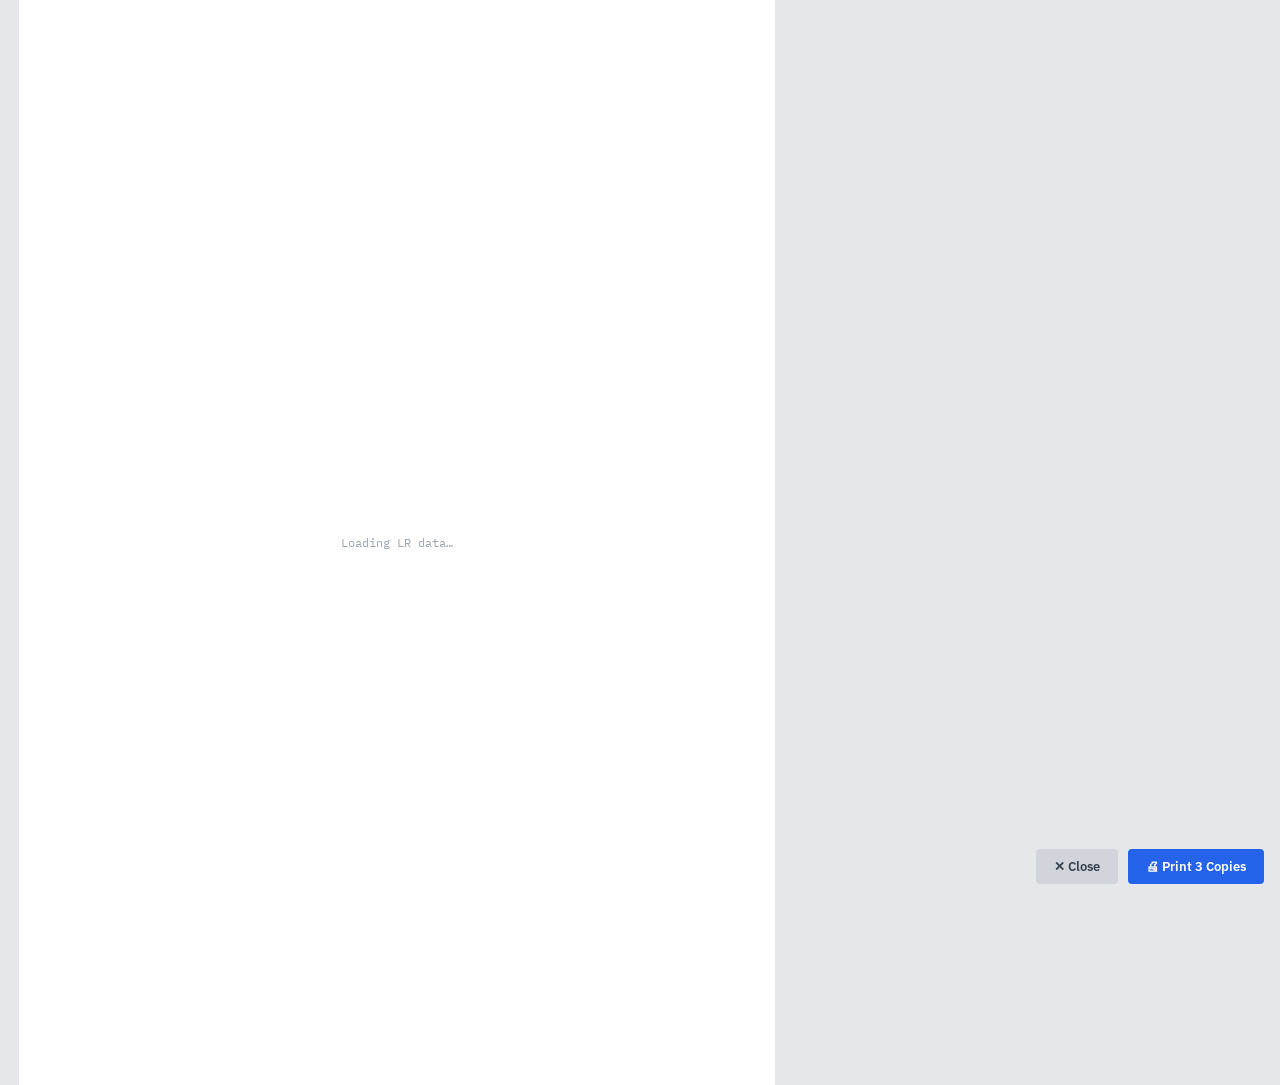
<file: lr-print.html>
<!DOCTYPE html>
<html lang="en">
<head>
<meta charset="UTF-8">
<meta name="viewport" content="width=device-width, initial-scale=1.0">
<title>LR Print</title>
<link href="https://fonts.googleapis.com/css2?family=IBM+Plex+Sans:wght@400;500;600;700&family=IBM+Plex+Mono:wght@400;500;600&family=Barlow+Condensed:wght@500;600;700;800&display=swap" rel="stylesheet">
<style>
*,*::before,*::after{box-sizing:border-box;margin:0;padding:0}

html,body{
  width:210mm;
  background:#e5e7eb;
  font-family:'IBM Plex Sans',sans-serif;
  font-size:7.5pt;
  -webkit-print-color-adjust:exact;
  print-color-adjust:exact;
}

@page{
  size:A4 portrait;
  margin:5mm;
}

/* 200mm × 287mm printable area (A4 minus 5mm margins) */
.page{
  width:200mm;
  height:287mm;
  background:#fff;
  margin:0 auto;
  display:flex;
  flex-direction:column;
  overflow:hidden;
}

/* each copy = 287/3 = 95.67mm */
.copy{
  width:100%;
  height:95.67mm;
  max-height:95.67mm;
  min-height:95.67mm;
  overflow:hidden;
  padding:3mm 3.5mm 2mm;
  border-bottom:1.2pt dashed #94a3b8;
  display:flex;
  flex-direction:column;
  gap:1.2mm;
  position:relative;
}
.copy:last-child{border-bottom:none}

/* badge */
.badge{
  position:absolute;top:3mm;right:3.5mm;
  font-family:'IBM Plex Mono',monospace;
  font-size:5.5pt;font-weight:700;letter-spacing:1.5px;text-transform:uppercase;
  color:#fff;padding:1px 6px;border-radius:1px;
}
.off{background:#1e3a5f}
.sor{background:#14532d}
.see{background:#7c2d12}

/* HEADER */
.hd{
  display:flex;justify-content:space-between;align-items:flex-start;
  padding-bottom:1.8mm;border-bottom:1.5pt solid #0f172a;flex-shrink:0;
}
.co-name{font-family:'Barlow Condensed',sans-serif;font-size:13pt;font-weight:800;color:#0f172a;letter-spacing:.3px;line-height:1}
.co-sub{font-family:'IBM Plex Mono',monospace;font-size:5.5pt;color:#475569;margin-top:1.5px;line-height:1.5;max-width:120mm}
.lr-block{text-align:right;flex-shrink:0;padding-left:6mm}
.lr-tag{font-family:'IBM Plex Mono',monospace;font-size:5pt;letter-spacing:1.5px;text-transform:uppercase;color:#64748b}
.lr-num{font-family:'Barlow Condensed',monospace;font-size:15pt;font-weight:800;color:#0f172a;letter-spacing:.3px;line-height:1}
.lr-dt{font-family:'IBM Plex Mono',monospace;font-size:5.5pt;color:#475569;margin-top:1px}

/* PARTIES + TRIP: [consignor 37%][consignee 37%][trip 26%] */
.info-row{
  display:grid;grid-template-columns:37fr 37fr 26fr;
  border:.4pt solid #cbd5e1;border-radius:1px;flex-shrink:0;
}
.party-box{padding:1.8mm 2.5mm;border-right:.4pt solid #cbd5e1}
.party-box:last-of-type{border-right:none}
.p-head{font-family:'IBM Plex Mono',monospace;font-size:5pt;letter-spacing:.8px;text-transform:uppercase;color:#64748b;line-height:1;margin-bottom:1.5px;padding-bottom:1px;border-bottom:.3pt solid #e2e8f0}
.p-name{font-size:7pt;font-weight:700;color:#0f172a;line-height:1.25;margin-top:1.5px}
.p-addr{font-size:5.5pt;color:#374151;line-height:1.45;margin-top:1px}
.p-gstin{font-family:'IBM Plex Mono',monospace;font-size:5pt;color:#64748b;margin-top:1px}
.p-none{font-size:5.5pt;color:#9ca3af;font-style:italic;margin-top:1px}

/* trip 2×4 grid */
.trip{display:grid;grid-template-columns:1fr 1fr;grid-template-rows:repeat(4,1fr)}
.tf{padding:1.5px 3px;border-bottom:.4pt solid #e2e8f0;border-right:.4pt solid #e2e8f0;display:flex;flex-direction:column;gap:.5px}
.tf:nth-child(even){border-right:none}
.tf:nth-last-child(-n+2){border-bottom:none}
.lbl{font-family:'IBM Plex Mono',monospace;font-size:5pt;letter-spacing:.5px;text-transform:uppercase;color:#64748b;line-height:1}
.val{font-size:6.5pt;font-weight:600;color:#0f172a;line-height:1.3}
.val.mono{font-family:'IBM Plex Mono',monospace;font-weight:500;font-size:6pt}
.val.xs{font-size:6pt}

/* payment pill */
.pay{display:inline-block;padding:0 4px;border-radius:1px;font-family:'IBM Plex Mono',monospace;font-size:5pt;font-weight:700;letter-spacing:.5px;text-transform:uppercase;line-height:13px}
.topay {background:#cffafe;color:#0e7490;border:.3pt solid #a5f3fc}
.paid  {background:#dcfce7;color:#166534;border:.3pt solid #bbf7d0}
.credit{background:#f3e8ff;color:#6b21a8;border:.3pt solid #e9d5ff}
.billed{background:#fefce8;color:#854d0e;border:.3pt solid #fef08a}

/* GOODS TABLE */
.gtbl{width:100%;border-collapse:collapse;font-size:6pt;border:.4pt solid #cbd5e1;flex-shrink:0}
.gtbl th{background:#f1f5f9;border:.4pt solid #cbd5e1;padding:1px 3.5px;font-family:'IBM Plex Mono',monospace;font-size:5pt;letter-spacing:.5px;text-transform:uppercase;color:#475569;font-weight:500;white-space:nowrap}
.gtbl th.r{text-align:right}
.gtbl td{border:.4pt solid #e2e8f0;padding:1.5px 3.5px;color:#111827;vertical-align:top;line-height:1.3}
.gtbl td.r{text-align:right;font-family:'IBM Plex Mono',monospace}
.gtbl td.c{text-align:center;font-family:'IBM Plex Mono',monospace}
.gtbl .empty td{color:#9ca3af;font-style:italic;font-size:5.5pt;text-align:center;padding:2px}

/* BOTTOM */
.bottom{display:flex;gap:2.5mm;margin-top:auto;align-items:flex-end;flex-shrink:0}
.terms-blk{flex:1;font-size:5pt;color:#64748b;line-height:1.5;font-style:italic}
.terms-blk b{font-style:normal;font-weight:600;color:#374151}

.amt-box{width:54mm;flex-shrink:0;border:.4pt solid #cbd5e1;border-radius:1px;overflow:hidden}
.ar{display:flex;justify-content:space-between;padding:1.2px 4.5px;border-bottom:.4pt solid #e2e8f0}
.ar:last-of-type{border-bottom:none}
.al{font-size:6pt;color:#475569}
.av{font-family:'IBM Plex Mono',monospace;font-size:6pt;font-weight:500;color:#111827}
.tot-row{background:#0f172a;padding:2.5px 4.5px;display:flex;justify-content:space-between}
.tot-lbl{font-family:'Barlow Condensed',sans-serif;font-size:8.5pt;font-weight:700;text-transform:uppercase;color:#fff;letter-spacing:.5px}
.tot-val{font-family:'Barlow Condensed',sans-serif;font-size:9.5pt;font-weight:800;color:#fbbf24}

/* SIGNATURES */
.sigs{display:flex;gap:3mm;border-top:.4pt solid #e2e8f0;padding-top:1.5mm;flex-shrink:0}
.sig{flex:1;text-align:center}
.sig-line{display:block;border-bottom:.6pt solid #94a3b8;height:6mm;width:100%}
.sig-lbl{display:block;font-family:'IBM Plex Mono',monospace;font-size:4.5pt;letter-spacing:.5px;text-transform:uppercase;color:#94a3b8;margin-top:1px}

/* screen controls */
.controls{position:fixed;bottom:16px;right:16px;display:flex;gap:10px;z-index:999}
.btn{padding:9px 18px;border:none;border-radius:4px;font-size:13px;font-weight:600;cursor:pointer;font-family:'IBM Plex Sans',sans-serif}
.btn-p{background:#2563eb;color:#fff}
.btn-c{background:#d1d5db;color:#374151}

@media print{
  html,body{width:210mm;height:297mm;background:#fff !important;margin:0;padding:0}
  .controls{display:none !important}
  .page{width:200mm;height:287mm;margin:0;overflow:hidden}
  .copy{-webkit-print-color-adjust:exact;print-color-adjust:exact;page-break-inside:avoid}
  .off{background:#1e3a5f !important;color:#fff !important}
  .sor{background:#14532d !important;color:#fff !important}
  .see{background:#7c2d12 !important;color:#fff !important}
  .tot-row{background:#0f172a !important}
  .tot-lbl{color:#fff !important}
  .tot-val{color:#fbbf24 !important}
  .gtbl th{background:#f1f5f9 !important}
  .topay {background:#cffafe !important;color:#0e7490 !important}
  .paid  {background:#dcfce7 !important;color:#166534 !important}
  .credit{background:#f3e8ff !important;color:#6b21a8 !important}
  .billed{background:#fefce8 !important;color:#854d0e !important}
}
</style>
</head>
<body>

<div class="controls">
  <button class="btn btn-c" onclick="window.close()">✕ Close</button>
  <button class="btn btn-p" onclick="window.print()">🖨 Print 3 Copies</button>
</div>

<div class="page" id="page">
  <div style="display:flex;align-items:center;justify-content:center;height:100%;color:#9ca3af;font-family:'IBM Plex Mono',monospace;font-size:9pt">
    Loading LR data…
  </div>
</div>

<script>
/* ── helpers ── */
function fmtINR(n){
  const v=parseFloat(n)||0;
  if(v===0)return '—';
  return '₹'+v.toLocaleString('en-IN',{maximumFractionDigits:2});
}
function fmtDate(s){
  if(!s)return '—';
  try{const d=new Date(s.length===10?s+'T00:00:00':s);
    return d.toLocaleDateString('en-IN',{day:'2-digit',month:'short',year:'numeric'});}
  catch(e){return s}
}
function payLabel(t){return{to_pay:'To Pay',paid:'Paid',credit:'Credit',to_be_billed:'To Be Billed'}[t]||t||'—'}
function payClass(t){return{to_pay:'topay',paid:'paid',credit:'credit',to_be_billed:'billed'}[t]||'topay'}
function esc(s){return String(s||'').replace(/&/g,'&amp;').replace(/</g,'&lt;').replace(/>/g,'&gt;')}

/* ── build one copy block ── */
function buildCopy(lr,co,goods,badgeCls,badgeLabel){
  const coName=esc(co.company_name||'Your Company');
  const coSub=[co.address,co.gstin?'GSTIN: '+co.gstin:'',co.phone].filter(Boolean).map(esc).join(' · ');
  const coCity=esc((co.address||'').split(',').slice(-1)[0]?.trim()||'Mumbai');

  const lrNum=esc(lr.lr_number||'—');
  const lrDt=fmtDate(lr.lr_date).toUpperCase();

  const srName=esc(lr.consignor?.name||'—');
  const srAddr=esc(lr.consignor?.address||'');
  const srGst =esc(lr.consignor?.gstin||'');

  const eeName=esc(lr.consignee?.name||'—');
  const eeAddr=esc(lr.consignee?.address||'');
  const eeGst =esc(lr.consignee?.gstin||'');

  const from   =esc(lr.from_city||'—');
  const to     =esc(lr.to_city||'—');
  const vehicle=esc(lr.vehicle_no||'—');
  const driver =esc(lr.driver?.name||'—');
  const eway   =esc(lr.eway_bill_no||'—');
  const ewayExp=lr.eway_expiry_date?fmtDate(lr.eway_expiry_date):'—';
  const payLbl =esc(payLabel(lr.payment_type));
  const payCls =payClass(lr.payment_type);
  const bookRef=esc(lr.booking_no||lr.booking?.booking_no||'—');

  const freight=fmtINR(lr.freight_amount);
  const hamali =fmtINR(lr.hamali);
  const other  =fmtINR((+lr.unloading||0)+(+lr.st_charge||0)+(+lr.lr_charge||0)+(+lr.other_charges||0));
  const gstLine=lr.gst_enabled?`${lr.gst_pct||18}% — ${fmtINR(lr.gst_amount)}`:'—';
  const roff   =parseFloat(lr.round_off)||0;
  const total  =fmtINR(lr.total_amount);
  const showAmt= lr.show_amount_on_print !== false;  // default true

  const goodsRows=goods.length
    ?goods.map(g=>`<tr>
        <td>${esc(g.desc||'—')}</td>
        <td class="c">${esc(g.pkgs||1)}</td>
        <td class="r">${esc(g.weight||0)}</td>
        <td class="r">${parseFloat(g.rate)>0?'₹'+esc(g.rate):'—'}</td>
        <td class="r">${fmtINR(g.amount)}</td>
      </tr>`).join('')
    :`<tr class="empty"><td colspan="5">No goods description provided</td></tr>`;

  return `
<div class="copy">
  <span class="badge ${badgeCls}">${badgeLabel}</span>

  <div class="hd">
    <div>
      <div class="co-name">${coName}</div>
      <div class="co-sub">${coSub}</div>
    </div>
    <div class="lr-block">
      <div class="lr-tag">Lorry Receipt</div>
      <div class="lr-num">${lrNum}</div>
      <div class="lr-dt">${lrDt}</div>
    </div>
  </div>

  <div class="info-row">
    <div class="party-box">
      <div class="p-head">Consignor (Sender)</div>
      <div class="p-name">${srName}</div>
      ${srAddr?`<div class="p-addr">${srAddr}</div>`:`<div class="p-none">Address not on record</div>`}
      ${srGst?`<div class="p-gstin">GSTIN: ${srGst}</div>`:''}
    </div>
    <div class="party-box">
      <div class="p-head">Consignee (Receiver)</div>
      <div class="p-name">${eeName}</div>
      ${eeAddr?`<div class="p-addr">${eeAddr}</div>`:`<div class="p-none">Address not on record</div>`}
      ${eeGst?`<div class="p-gstin">GSTIN: ${eeGst}</div>`:''}
    </div>
    <div class="trip">
      <div class="tf"><span class="lbl">From</span><span class="val">${from}</span></div>
      <div class="tf"><span class="lbl">To</span><span class="val">${to}</span></div>
      <div class="tf"><span class="lbl">Vehicle</span><span class="val mono">${vehicle}</span></div>
      <div class="tf"><span class="lbl">Driver</span><span class="val xs">${driver}</span></div>
      <div class="tf"><span class="lbl">E-Way Bill</span><span class="val mono">${eway}</span></div>
      <div class="tf"><span class="lbl">EWB Expiry</span><span class="val xs">${ewayExp}</span></div>
      <div class="tf"><span class="lbl">Payment</span><span class="val"><span class="pay ${payCls}">${payLbl}</span></span></div>
      <div class="tf"><span class="lbl">Booking Ref</span><span class="val mono">${bookRef}</span></div>
    </div>
  </div>

  <table class="gtbl">
    <thead><tr>
      <th style="width:40%">Description of Goods</th>
      <th class="r" style="width:10%">Pkgs</th>
      <th class="r" style="width:14%">Wt.(kg)</th>
      <th class="r" style="width:14%">Rate/kg</th>
      <th class="r" style="width:22%">Amount(₹)</th>
    </tr></thead>
    <tbody>${goodsRows}</tbody>
  </table>

  <div class="bottom">
    <div class="terms-blk">
      <div><b>Terms:</b> Goods accepted subject to standard terms. Claims within 7 days. Consignment at owner's risk unless declared. Octroi &amp; local taxes extra.</div>
      <div style="margin-top:1mm">Subject to <b>${coCity}</b> jurisdiction. Computer-generated document.</div>
    </div>
    ${showAmt ? `<div class="amt-box">
      <div class="ar"><span class="al">Freight</span><span class="av">${freight}</span></div>
      <div class="ar"><span class="al">Hamali</span><span class="av">${hamali}</span></div>
      <div class="ar"><span class="al">Other Charges</span><span class="av">${other}</span></div>
      <div class="ar"><span class="al">GST</span><span class="av">${gstLine}</span></div>
      ${Math.abs(roff)>0?`<div class="ar"><span class="al">Round Off</span><span class="av">${fmtINR(roff)}</span></div>`:''}
      <div class="tot-row"><span class="tot-lbl">Total</span><span class="tot-val">${total}</span></div>
    </div>` : ''}
  </div>

  <div class="sigs">
    <div class="sig"><span class="sig-line"></span><span class="sig-lbl">Consignor / Agent</span></div>
    <div class="sig"><span class="sig-line"></span><span class="sig-lbl">Receiver's Signature &amp; Stamp</span></div>
    <div class="sig"><span class="sig-line"></span><span class="sig-lbl">For ${coName} — Auth. Signatory</span></div>
  </div>
</div>`;
}

/* ── render all 3 copies ── */
function renderLR(lr,settings){
  const co=settings||{};
  let goods=[];
  if(Array.isArray(lr.goods_items)&&lr.goods_items.length){
    goods=lr.goods_items;
  }else if(lr.goods_desc){
    goods=[{desc:lr.goods_desc,pkgs:lr.packages||1,weight:lr.weight_kg||0,rate:lr.rate||0,amount:lr.freight_amount||0}];
  }

  const COPIES=[
    {cls:'off',label:'Office Copy'},
    {cls:'sor',label:'Consignor Copy'},
    {cls:'see',label:'Consignee Copy'},
  ];

  document.getElementById('page').innerHTML=
    COPIES.map(b=>buildCopy(lr,co,goods,b.cls,b.label)).join('');
  document.title='LR — '+(lr.lr_number||'Print');
}

/* ════════════════════════════════════════════
   DATA LOADING — two strategies, both tried:

   1. URL param ?d=<base64-json>  ← primary (set by openPrintModal in modules.js)
   2. window.LR_DATA global       ← fallback (set before window.open if same-origin)
   3. postMessage                 ← legacy fallback
   4. ?demo=1                     ← preview/test mode
════════════════════════════════════════════ */
window.addEventListener('DOMContentLoaded',function(){
  const params=new URLSearchParams(window.location.search);

  /* Strategy 1: URL param */
  const encoded=params.get('d');
  if(encoded){
    try{
      const payload=JSON.parse(decodeURIComponent(encoded));
      renderLR(payload.lr,payload.settings);
      return;
    }catch(e){console.error('LR decode error',e)}
  }

  /* Strategy 2: global set by opener */
  if(window.LR_DATA){
    renderLR(window.LR_DATA.lr,window.LR_DATA.settings);
    return;
  }

  /* Strategy 3: demo mode */
  if(params.get('demo')==='1'){
    renderLR({
      lr_number:'LR/2026/000042',lr_date:'2026-04-12',
      consignor:{name:'Patel Traders Pvt Ltd',address:'Shop 14, MIDC Andheri East, Mumbai 400069',gstin:'27ABCDE1234F1Z5'},
      consignee:{name:'Singh Enterprises',address:'Plot 9, Phase 2, Manesar Industrial Area, Gurugram 122050',gstin:'06FGHIJ5678K1Z3'},
      from_city:'Mumbai',to_city:'Delhi',
      vehicle_no:'MH04AB1234',driver:{name:'Ramesh Yadav'},
      eway_bill_no:'EWB111222333444',eway_expiry_date:'2026-04-15',
      payment_type:'to_pay',booking_no:'BK/2026/001234',
      freight_amount:12000,hamali:360,unloading:0,st_charge:0,lr_charge:0,other_charges:0,
      gst_enabled:true,gst_pct:18,gst_amount:2160,round_off:0,total_amount:14520,
      goods_desc:'Electronic Components — Fragile Handle with Care',
      packages:10,weight_kg:500,rate:24
    },{
      company_name:'Shree Transport Company',
      address:'Godown 3, Kurla West, Mumbai 400070',
      gstin:'27ZZZZZ9999Z1Z5',phone:'022-12345678'
    });
    if(params.get('autoprint')==='1')setTimeout(()=>window.print(),900);
    return;
  }

  /* Strategy 4: postMessage (legacy) — wait 5 seconds */
  window.addEventListener('message',function(e){
    if(e.data&&e.data.type==='lr_data') renderLR(e.data.lr,e.data.settings);
  });
});
</script>
</body>
</html>
</file>
